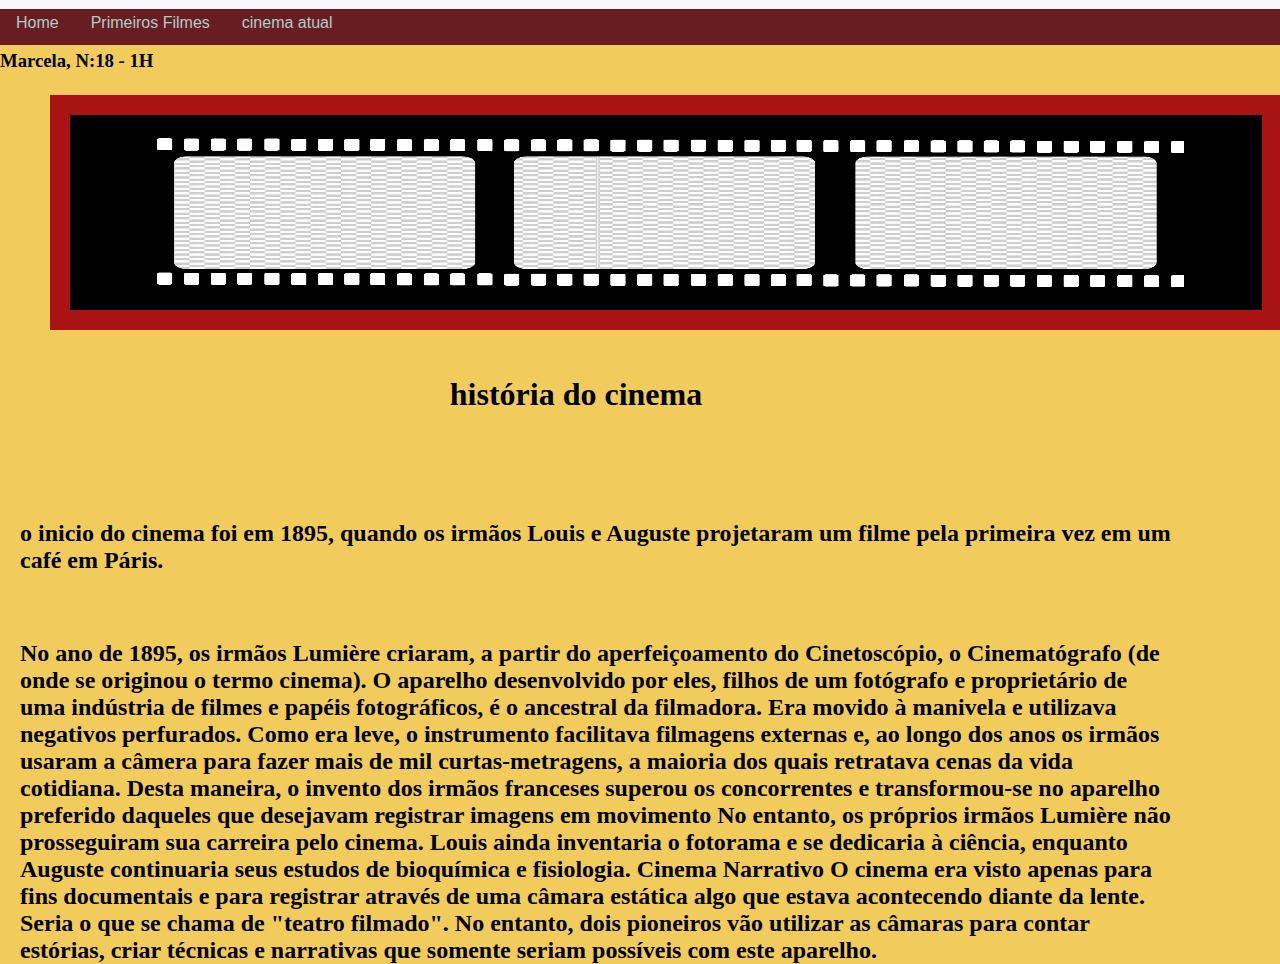
<file: index.html>
<!DOCTYPE html>
<html lang="pt-br " dir="ltr">
  <head>
    <meta charset="utf-8">
    <title>Marcela, 18</title>
    <link rel="stylesheet" href="estilo.css">
  </head>
  <body>
    <h1>história do cinema</h1>
    <h2>o inicio do cinema foi em 1895, quando os irmãos Louis e Auguste projetaram um filme pela primeira vez em um café em Páris.</h2>
    <h2>No ano de 1895, os irmãos Lumière criaram, a partir do aperfeiçoamento do Cinetoscópio, o Cinematógrafo (de onde se originou o termo cinema). O aparelho desenvolvido por eles, filhos de um fotógrafo e proprietário de uma indústria de filmes e papéis fotográficos, é o ancestral da filmadora. Era movido à manivela e utilizava negativos perfurados. Como era leve, o instrumento facilitava filmagens externas e, ao longo dos anos os irmãos usaram a câmera para fazer mais de mil curtas-metragens, a maioria dos quais retratava cenas da vida cotidiana. Desta maneira, o invento dos irmãos franceses superou os concorrentes e transformou-se no aparelho preferido daqueles que desejavam registrar imagens em movimento
      No entanto, os próprios irmãos Lumière não prosseguiram sua carreira pelo cinema. Louis ainda inventaria o fotorama e se dedicaria à ciência, enquanto Auguste continuaria seus estudos de bioquímica e fisiologia.

      Cinema Narrativo
      O cinema era visto apenas para fins documentais e para registrar através de uma câmara estática algo que estava acontecendo diante da lente. Seria o que se chama de "teatro filmado".
      
      No entanto, dois pioneiros vão utilizar as câmaras para contar estórias, criar técnicas e narrativas que somente seriam possíveis com este aparelho.
    </h2>

    <h3>Marcela, N:18 - 1H </h3>
    <div class="menuPrincipal">
      <nav>
          <ul>
              <li><a href="index.html">Home</a></li>
              <li><a href="pagina01.html">Primeiros Filmes</a></li>
              <li><a href="pagina02.html">cinema atual</a></li>
          </ul>
      </nav>
   </div>
   <div class="conteudo">
   
   </div>
   <div class="rodape">
     <!--Marcela Sá, 1H-->
   </div>
   <div class="caixafita">
    <img id="fita" src="fita.png.crdownload" alt="">
</div>
   

  </body>
</html>
</file>
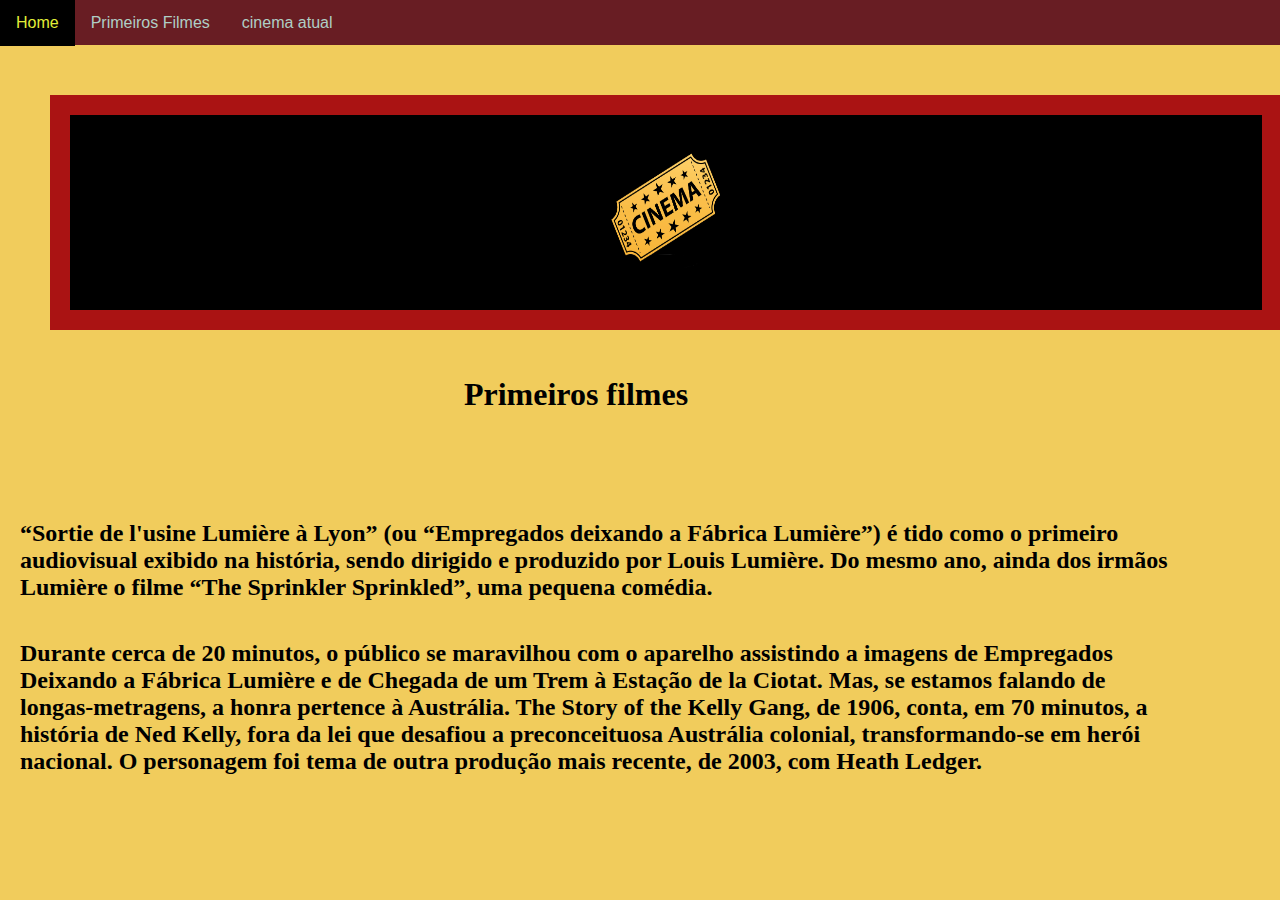
<file: pagina01.html>
<!DOCTYPE html>
<html lang="pt-br">
<head>
    <meta charset="UTF-8">
    <meta http-equiv="X-UA-Compatible" content="IE=edge">
    <meta name="viewport" content="width=device-width, initial-scale=1.0">
    <title>Document</title>
    <link rel="stylesheet" href="estilo.css">
</head>
<body>
    <div class="menuPrincipal">
       <nav>
           <ul>
               <li><a href="index.html">Home</a></li>
               <li><a href="pagina01.html">Primeiros Filmes</a></li>
               <li><a href="pagina02.html">cinema atual</a></li>
           </ul>
       </nav>
    </div>

    <div class="caixacinema">
        <img id="cinema" src="cinema.png" alt="">
    </div>
    <h1>Primeiros filmes</h1>

    <h2>“Sortie de l'usine Lumière à Lyon” (ou “Empregados deixando a Fábrica Lumière”) é tido como o primeiro audiovisual exibido na história, sendo dirigido e produzido por Louis Lumière. Do mesmo ano, ainda dos irmãos Lumière o filme “The Sprinkler Sprinkled”, uma pequena comédia.

    </h2>

    <h2>Durante cerca de 20 minutos, o público se maravilhou com o aparelho assistindo a imagens de Empregados Deixando a Fábrica Lumière e de Chegada de um Trem à Estação de la Ciotat. Mas, se estamos falando de longas-metragens, a honra pertence à Austrália. The Story of the Kelly Gang, de 1906, conta, em 70 minutos, a história de Ned Kelly, fora da lei que desafiou a preconceituosa Austrália colonial, transformando-se em herói nacional. O personagem foi tema de outra produção mais recente, de 2003, com Heath Ledger.</h2>
</body>
</html>
</file>
<file: estilo.css>
body {
  background-color: rgb(241, 204, 92);
  margin: 0%;
}
h1 {
  text-align: center;
  position: absolute;
  top: 45px;
  left: 0;
  width: 90%;
  height: 155px;
}
h2 {
  text-align: absolute;
  position: relative;
  left: 20px;
  top: 100px;
  width: 90%;
  height: 100px;
}
.menuPrincipal {
   position: absolute;
   top: 0;
   left: 0;
   width: 100%;
   height: 45px;
   background: rgb(104, 29, 35);
   font-family: 'Lucida Sans', 'Lucida Sans Regular', 'Lucida Grande', 'Lucida Sans Unicode', Geneva, Verdana, sans-serif;
}
nav ul {
   list-style-type: none;
   margin: 0;
   padding: 0;
   overflow: 0;
}
li {
  float: left;
}
li a {
  display: block;
  color: rgb(175, 206, 197);
  text-align: center;
  padding: 14px 16px;
  text-decoration: none;
}
li a:hover {
   color: rgb(226, 238, 56);
   background: rgb(0, 0, 0);
}
#cinema {
  width: 10%;
}
.caixacinema {
  position: absolute;
  top: 45px;
  left: 0%;
  width: 90%;
  height: 155px;
  background: rgb(0, 0, 0);
  margin: 50px;
  border-width: 20px;
  border-color: rgb(170, 19, 19);
  border-style: solid;
  padding: 20px;
  display: flex;
  justify-content: center;
  text-align: absolute

}
.rodape {
  position: absolute;
  bottom: 99%;
  width: 100%;
  height: 10px;
  background: rgb(248, 248, 252);
  color: aquamarine;
}
.conteudo {
  position: absolute;
  top: 0%
}
h2 {
  top: 500px;

}
h1 {
  top: 355px;
}
#fita {
  width: 90%;
  top: 0%;

}
.caixafita {
  position: absolute;
  top: 45px;
  left: 0%;
  width: 90%;
  height: 155px;
  background: rgb(0, 0, 0);
  margin: 50px;
  border-width: 20px;
  border-color: rgb(170, 19, 19);
  border-style: solid;
  padding: 20px;
  display: flex;
  justify-content: center;
  text-align: absolute
}

h3 {
  position: absolute;
  top: 50px;
  margin: 0 auto;
}
</file>
